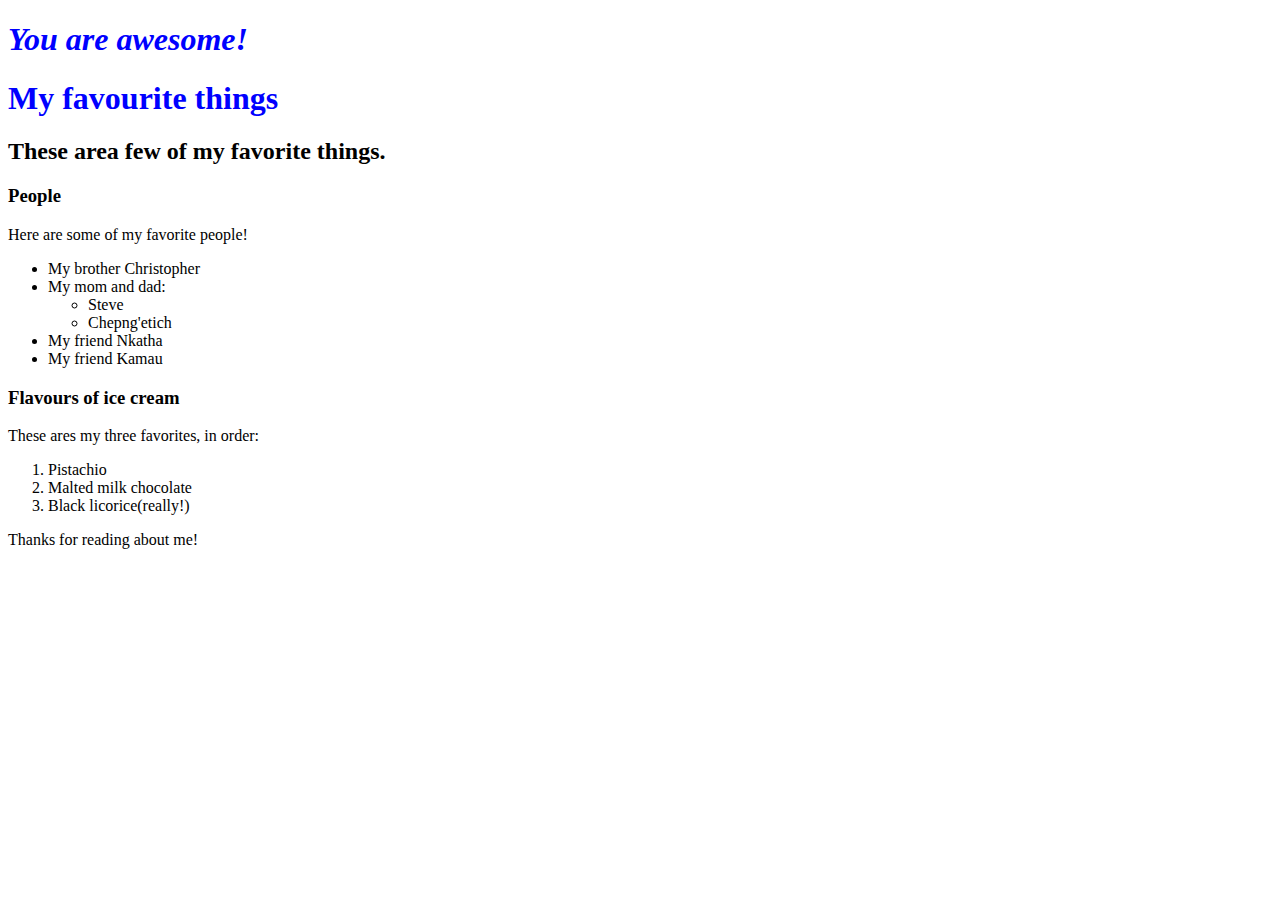
<file: index.html>
<!DOCTYPE html>
<html>
  <head>
    <link href="css/styles.css" rel="stylesheet" type="text/css">
    <title>Michael's favorite things.</title>
  </head>
  <body>
    <h1><em>You are awesome!</em></h1>
    <h1>My favourite things</h1>
    <h2>These area few of my favorite things.</h2>

    <h3>People</h3>
    <p>Here are some of my favorite people!</p>
    <ul>
      <li>My brother Christopher</li>
      <li>My mom and dad:
        <ul>
          <li>Steve</li>
          <li>Chepng'etich</li>
        </ul>
      </li>
      <li>My friend Nkatha</li>
      <li>My friend Kamau</li>
    </ul>
    <h3>Flavours of ice cream</h3>
    <p>These ares my three favorites, in order:</p>
    <ol>
      <li>Pistachio</li>
      <li>Malted milk chocolate</li>
      <li>Black licorice(really!)</li>
    </ol>

    <p>Thanks for reading about me!</p>

  </body>
</html>
</file>
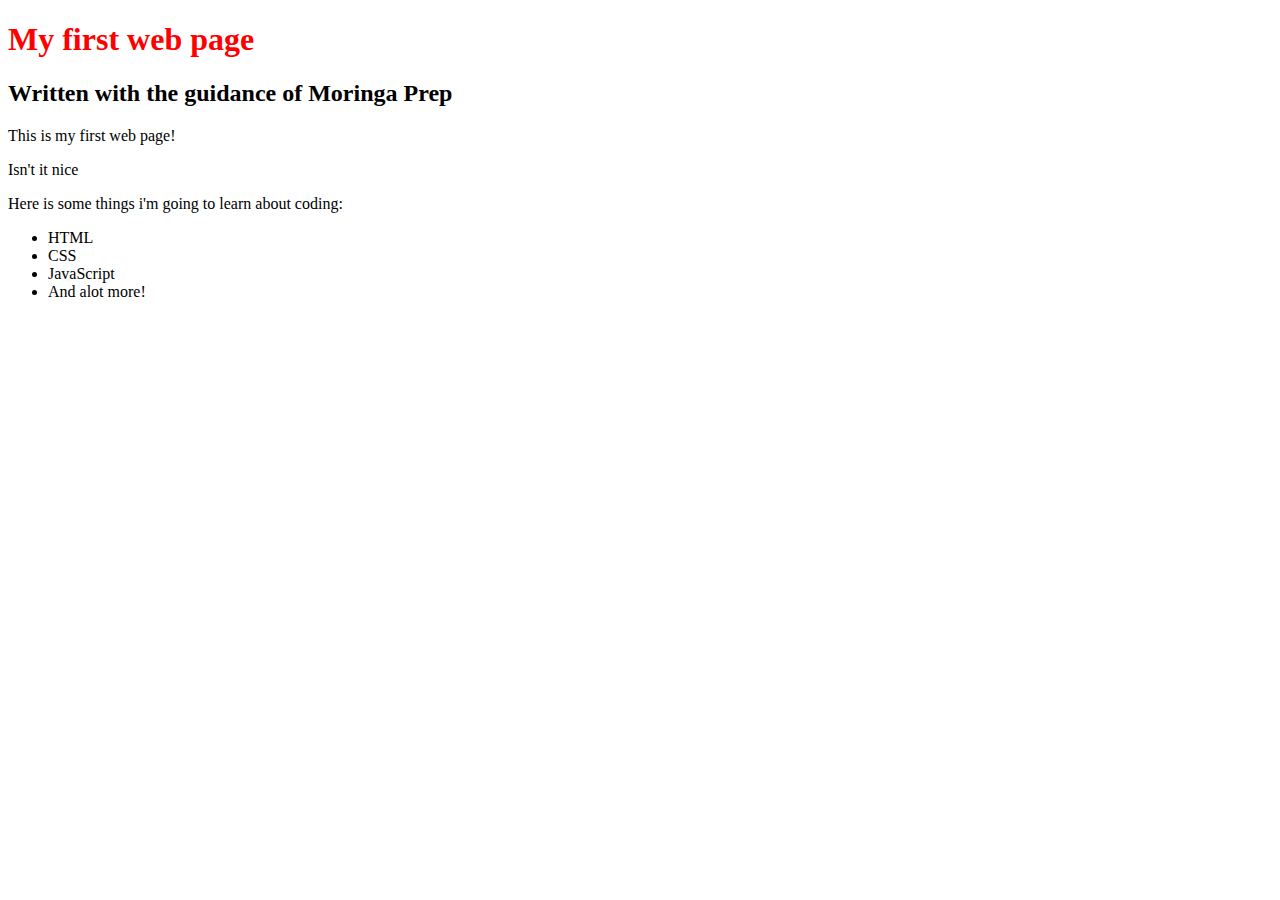
<file: my-first-webpage.html>
<!DOCTYPE html>
<html>
  <head>
    <link href="css/webpage.css" rel="stylesheet" type="text/css">
    <title>Web page #1</title>
  </head>
  <body>
    <h1>My first web page</h1>
    <h2>Written with the guidance of Moringa Prep</h2>

    <p>This is my first web page!</p>
    <p>Isn't it nice</p>

    <p>Here is some things i'm going to learn about coding:</p>
    <ul>
      <li>HTML</li>
      <li>CSS</li>
      <li>JavaScript</li>
      <li>And alot more!</li>
    </ul>

  </body>
</html>
</file>
<file: css/styles.css>
h1{
  color: blue;
  font-family: fantasy;
}
</file>
<file: css/webpage.css>
h1{
  color: red
}
</file>
